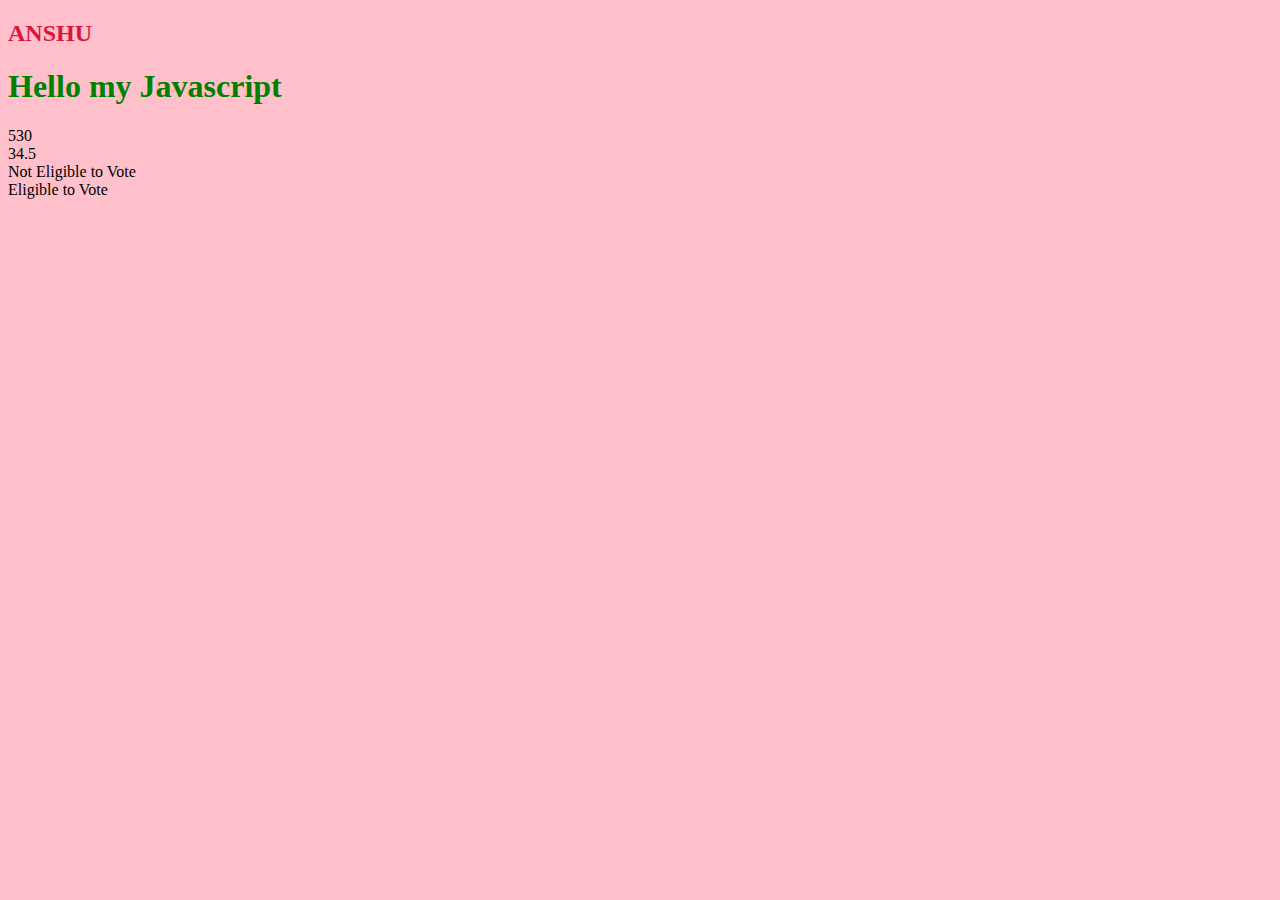
<file: index.html>
<!DOCTYPE html>
<html lang="en">
<head>
    <meta charset="UTF-8">
    <meta name="viewport" content="width=device-width, initial-scale=1.0">
    <title>Document</title>
</head>
<body bgcolor="pink">
    <h2 style="color:crimson;">ANSHU</h2>

    <script type="text/JavaScript">
        document.write("<h1 style=color:Green;>Hello my Javascript</h1>")
        document.write(432+98,"<br>")

        console.log("hello my console area")
        age=34.5
        document.write(age)

    
        age=49
        if(age>18 && age==40){
            document.write("<br>Eligible to Vote")
        }
        else{
            document.write("<br>Not Eligible to Vote")
        }
        if(age>18 || age==40){
            document.write("<br>Eligible to Vote")
        }
        else{
            document.write("<br>Not Eligible to Vote")
        }
        
        







    </script>
    
</body>
</html>
</file>
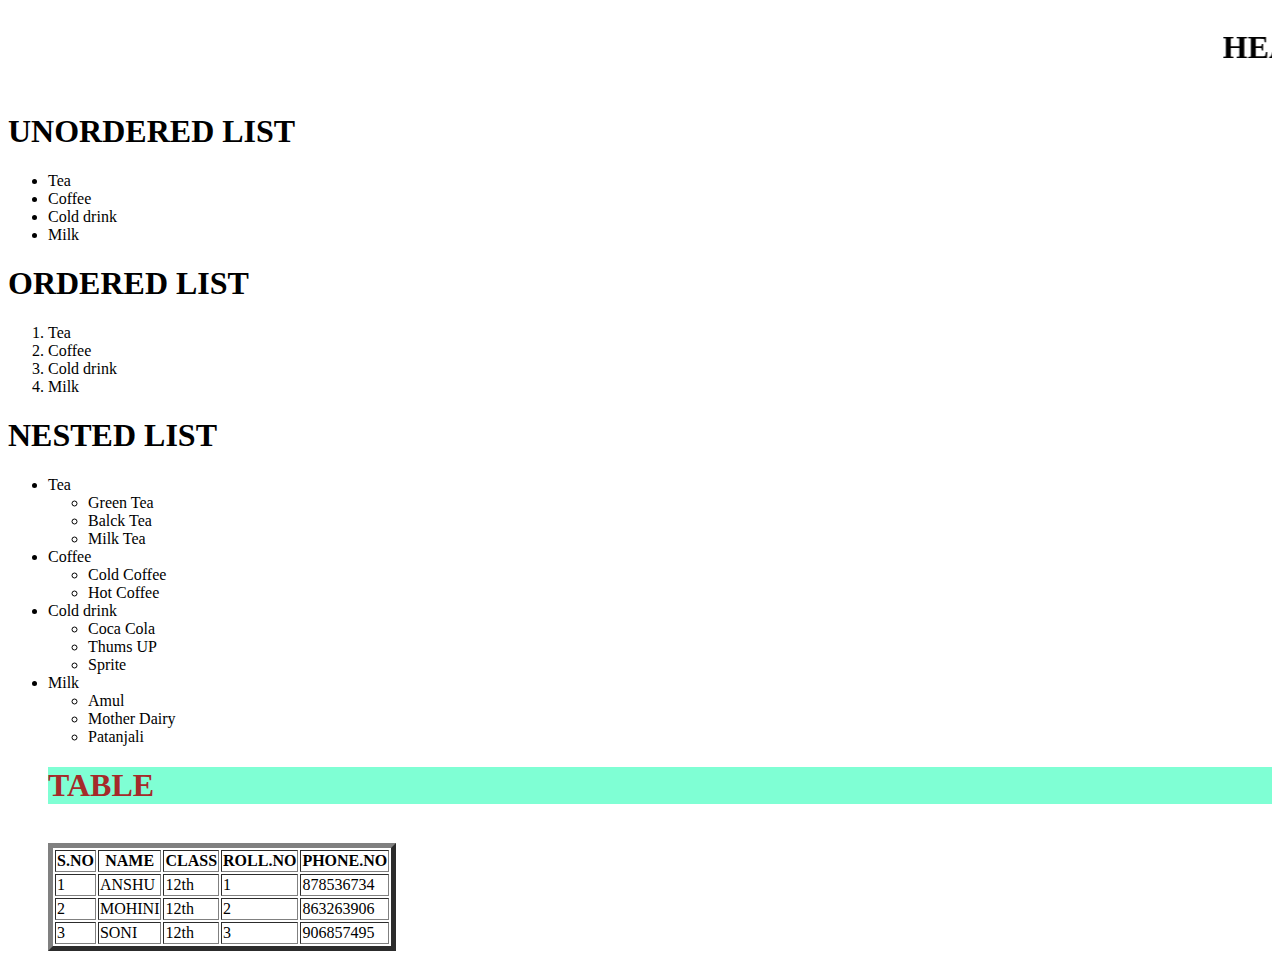
<file: anshu.html>
<!DOCTYPE html>
<html lang="en">
<head>
    <meta charset="UTF-8">
    <meta name="viewport" content="width=device-width, initial-scale=1.0">
    <title>Document</title>
</head>
<body>
    <marquee><h1>HEADING</h1></marquee>
    <h1>UNORDERED LIST</h1>
    <UL>
        <LI>Tea</LI>
        <li>Coffee</li>
        <li>Cold drink</li>
        <li>Milk</li>
    </UL>
    <h1>ORDERED LIST</h1>
    <OL>
        <LI>Tea</LI>
        <li>Coffee</li>
        <li>Cold drink</li>
        <li>Milk</li>
    </OL>
    <h1>NESTED LIST</h1>
    <UL>
        <LI>Tea
            <ul>
                <li>Green Tea</li>
                <li>Balck Tea</li>
                 <li>Milk Tea</li>
            </UL>
            <li>
                Coffee
                <ul>
                    <li>Cold Coffee</l>
                        <li>Hot Coffee</li>
                </ul>
                <li>
                    Cold drink
                <ul>
                    <li>Coca Cola</li>
                    <li>Thums UP</li>
                    <LI>Sprite</LI>
                </ul>
                <li>Milk
                    <ul>
                        <li>Amul</li>
                        <li>Mother Dairy</li>
                        <li>Patanjali</li>
                    </ul>
                    <H1 style="color: brown;background-color: aquamarine;">TABLE</H1>
                    <table border="5">
                        <tr>
                            <th>S.NO</th>
                            <th>NAME</th>
                            <th>CLASS</th>
                            <th>ROLL.NO</th>
                            <th>PHONE.NO</th>
                        </tr>
                        <tr>
                            <td>1</td>
                            <td>ANSHU</td>
                            <td>12th</td>
                            <td>1</td>
                            <td>878536734</td>
                        </tr>
                        <tr>
                            <td>2</td>
                            <td>MOHINI</td>
                            <td>12th</td>
                            <td>2</td>
                            <td>863263906</td>
                        </tr>
                        <TR>
                            <td>3</td>
                            <td>SONI</td>
                            <td>12th</td>
                            <td>3</td>
                            <td>906857495</td>
                            

                            
                        </TR>
                        <br>
                    </table>  
                
                    
                    
                
</body>
</html>
</file>
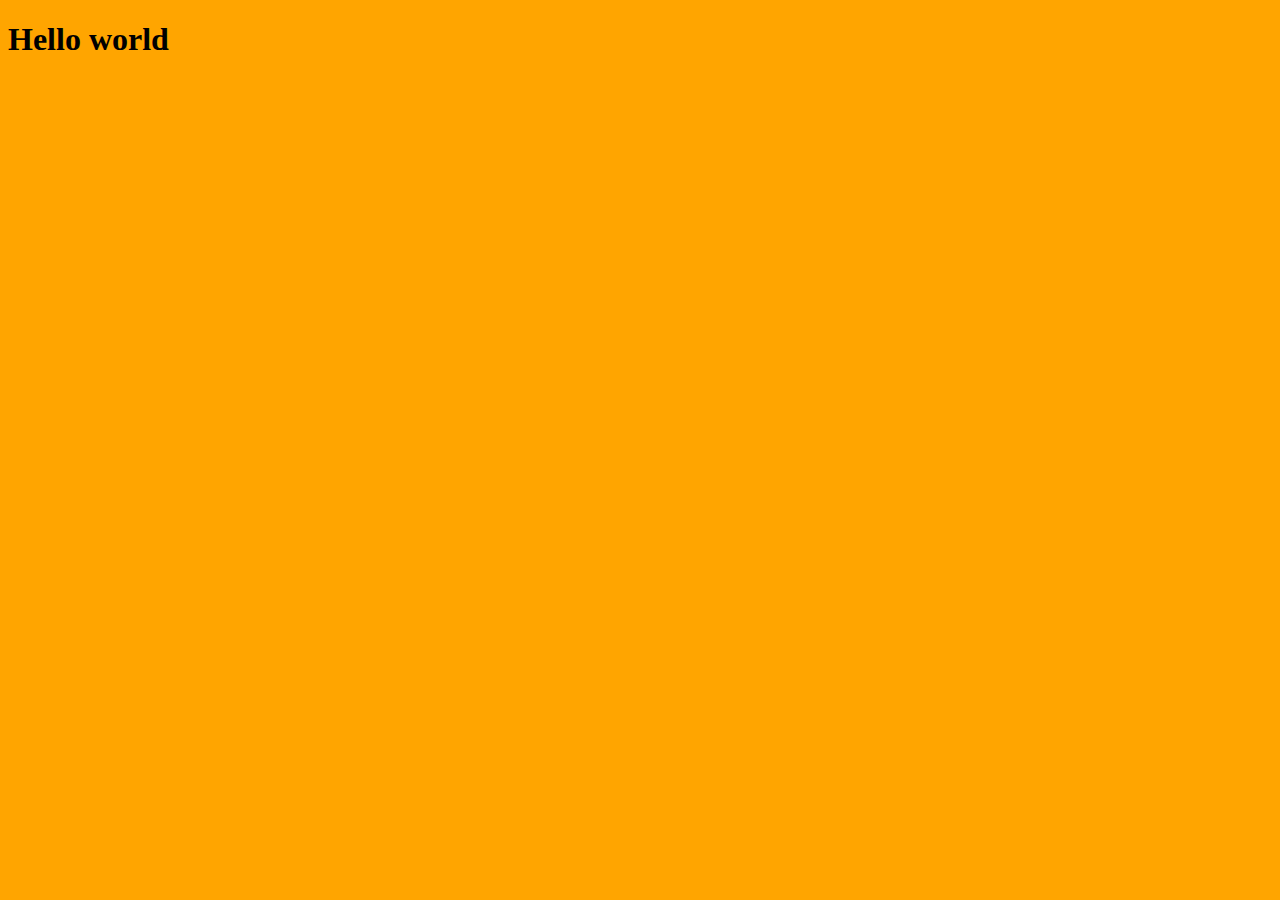
<file: javascript.html>
<!DOCTYPE html>
<html lang="en">
<head>
    <meta charset="UTF-8">
    <meta name="viewport" content="width=device-width, initial-scale=1.0">
    <title>Document</title>
</head>
<body bgcolor="ORANGE">
    <h1>Hello world</h1>
    
    <script type="text/Javascript">
    //     document.write("I am introducing my self<br>")
    //     console.log();("My self")
    //     Variable=18
    //     document.write(Variable,"<br>")
    //     a=455%4

    
    
    //     d=58-4
    //     e=69+789
    //     document.write(a,"<br>")
    //     document.write(b,"<br>")
    //     document.write(c,"<br>")
    //     document.write(d,"<br>")
    //     document.write(e,"<br>")





    //     age=prompt("enter your age")
    //     if(age>=18)
    //     document.write("eligible to vote")
    // else(document.write("not eligible to vote "))      b=58/6
    //     c=25*3
    



    // a=prompt("enter the remarks")
    // b=prompt("enter the remarks")
    // if(a>b){
    //     document.write("a is greater than b")

    // }
    // else{
    //     document.write("b is greater than a")
    // }}
    // document.write("<h1>Good moring everyon")
    //     document.write("<br>")
    //     num=prompt("enter even or odd no")
    //     if("number%2==0"){
    //         document.write("Even number")
    //     }
    //     else{
    //         document.write("Odd number")
    //     }
    a=prompt("enter the value")
    if(a>=0){
        document.write("Positive")
    }
    else(document.write("Megative"))
        if (num >=0) {
            <document.write("your number is Positive")
        }


    
</body>
</html>
</file>
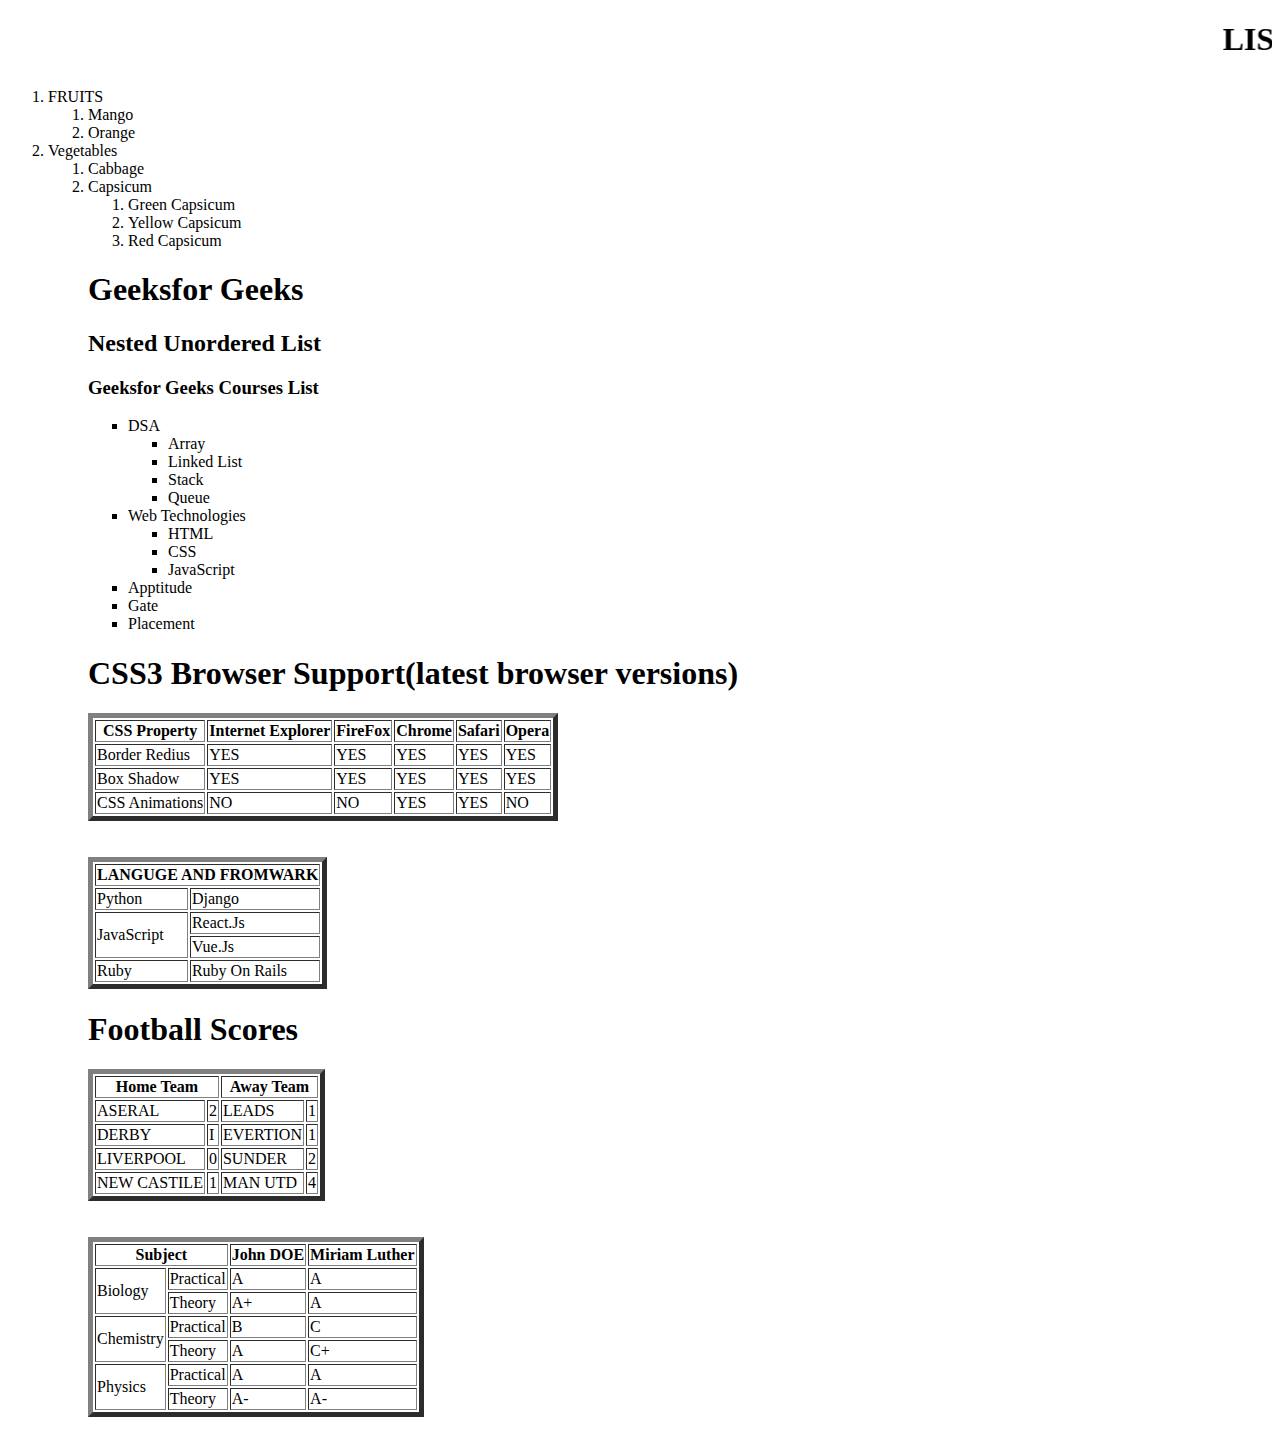
<file: list.html>
<!DOCTYPE html>
<html lang="en">
<head>
    <meta charset="UTF-8">
    <meta name="viewport" content="width=device-width, initial-scale=1.0">
    <title>Document</title>
</head>
<body>
 <H1><Marquee>LIST</Marquee></H1> 
 <ol><li>FRUITS</li>
 <OL>
    <LI>Mango</LI>
    <li>Orange</li>
 </OL>
 <LI>Vegetables</LI>
 <ol>
    <li>Cabbage</li>
    <li>Capsicum</li><ol><li>Green Capsicum</li><li>Yellow Capsicum</li>
    <li>Red Capsicum</li></ol>
 <h1>Geeksfor Geeks</h1>
<h2>Nested Unordered List</h2>
<h3>Geeksfor Geeks Courses List</h3>
<ul>
<li>DSA
   <UL>
      <LI>Array</LI>
      <LI>Linked List</LI>
      <LI>Stack</LI>
      <LI>Queue</LI>
   </UL>
</li>
<LI>Web Technologies
   
   <ul>
      <li>HTML</li>
      <li>CSS</li>
      <li>JavaScript</li>
   </ul>
</LI>
<LI>Apptitude</LI>
<LI>Gate</LI>
<LI>Placement</LI>
</ul>
<H1>CSS3 Browser Support(latest browser versions)</H1>
<table border="5">
   <TR>
      <TH>CSS Property</TH>
      <TH>Internet Explorer</TH>
      <TH>FireFox</TH>
      <TH>Chrome</TH>
      <TH>Safari</TH>
      <th>Opera</th>
   </TR>
   <tr>
      <td>Border Redius</td>
      <td>YES</td>
      <td>YES</td>
      <TD>YES </TD>
      <TD>YES</TD>
      <TD>YES</TD>
   </tr>
   <TR>
      <TD>Box Shadow</TD>
      <TD>YES</TD>
      <TD>YES</TD>
      <TD>YES</TD>
      <TD>YES</TD>
      <TD>YES</TD>
   </TR>
   <TR>
      <TD>CSS Animations</TD>
      <TD>NO</TD>
      <TD>NO</TD>
      <TD>YES</TD>
      <TD>YES</TD>
      <TD>NO</TD>
   </TR>

</table>
<br>
<BR>


<table border="5">
   <tr>
      <th colspan="2">LANGUGE AND FROMWARK</th>
   </tr>
   <TR>
      <TD>Python</TD>
      <TD>Django</TD>
   </TR>
   <TR>
      <TD rowspan="2">JavaScript</TD>
      <TD>React.Js</TD>
   </TR>
   <tr>
      <td>Vue.Js</td>
      </tr>
      <td>Ruby</td>
      <TD>Ruby On Rails</TD>
      

</table>
<table border="5">
   <h1>Football Scores</h1>
   <tr>
      <th colspan="2">Home Team</th>
      <th colspan="2">Away Team</th>
      <tr>
         <td>ASERAL</td>
         <TD>2</TD>
         <TD>LEADS</TD>
         <TD>1</TD>
      </tr>
      <TR>
         <TD>DERBY</TD>
         <TD>I</TD>
         <TD>EVERTION</TD>
         <TD>1</TD>

      </TR>
      <TR>
         <TD>LIVERPOOL</TD>
         <TD>0</TD>
         <TD>SUNDER</TD>
         <TD>2</TD>
         

      </TR>
      <TR>
         <TD>NEW CASTILE</TD>
         <TD>1</TD>
         <TD>MAN UTD</TD>
         <TD>4</TD></TD></TD></TD>
      </TR>
      </table>
      <br>
      <br>
      <table border="5">
         <tr>
         <th colspan="2">Subject</th>
         <th>John DOE</th>
         <th>Miriam Luther</th>
         </tr>
         <tr>
            <td rowspan="2">Biology</td>
            <td>Practical</td>
            <td>A</td>
            <td>A</td>
         </tr>
         <tr>
            <td>Theory</td>
            <td>A+</td>
            <td>A</td>
         </tr>
        <tr>
         <td rowspan="2">Chemistry</td>
         <td>Practical</td>
         <td>B</td>
         <td>C</td>
         <TR>
            <TD>Theory</TD>
            <TD>A</TD>
            <TD>C+</TD>
         </TR>
         <TR>
            <TD rowspan="2">Physics</TD>
            <TD>Practical</TD>
            <TD>A</TD>
            <TD>A</TD>
         </TR>
         <TR>
            <TD>Theory</TD>
            <TD>A-</TD>
            <TD>A-</TD>
         </TR>

        </tr>

      

      </table>




    
    
    
    

</body>


</html>
</file>
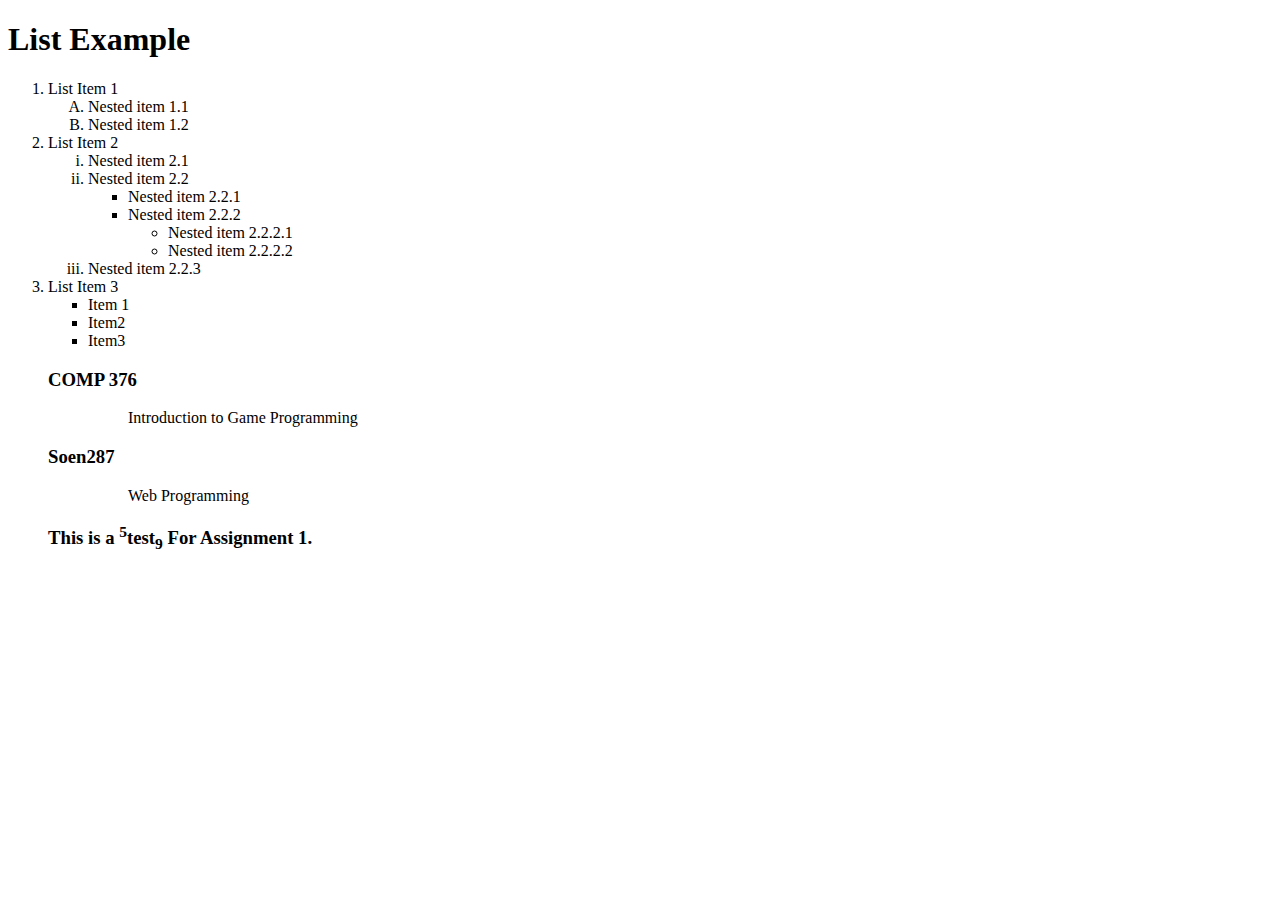
<file: list2.html>
<!DOCTYPE html>
<html lang="en">
<head>
    <meta charset="UTF-8">
    <meta name="viewport" content="width=device-width, initial-scale=1.0">
    <title>Document</title>
</head>
<body>
    <h1>List Example</h1>
    <ol>
        <li>List Item 1</li>
        <ol style="list-style-type:upper-alpha;">
            <li>Nested item 1.1</li>
            <li>Nested item 1.2</li>
        </ol>
        <li>List Item 2</li>
        <ol style="list-style-type: lower-roman;">
            <li>Nested item 2.1</li>
            <li>Nested item 2.2
                <ul>
            <li>Nested item 2.2.1
                <li>Nested item 2.2.2
                    <ul style="list-style-type: circle;">
                        <li>Nested item 2.2.2.1</li>
                        <li>Nested item 2.2.2.2</li>
                    </ul>
                </li>
                    
                </ul>
                <li>Nested item 2.2.3</li>
            </li>
        </ol>
        <li>List Item 3</li>
        <ol style="list-style-type: square;">
            <li>Item 1</li>
            <li>Item2</li>
            <li>Item3</li>
        </ol>
        <H3>COMP 376</H3>
        <ol>
            <ul>Introduction to Game Programming</ul>
        </ol>
        <h3>Soen287</h3>
        <ol>
            <ul>Web Programming</ul>
        </ol>
        <h3>This is a <sup>5</sup>test<sub>9</sub> For Assignment 1.</h3>

        
            
    </ol>
    
    


    
    
</body>
</html>
</file>
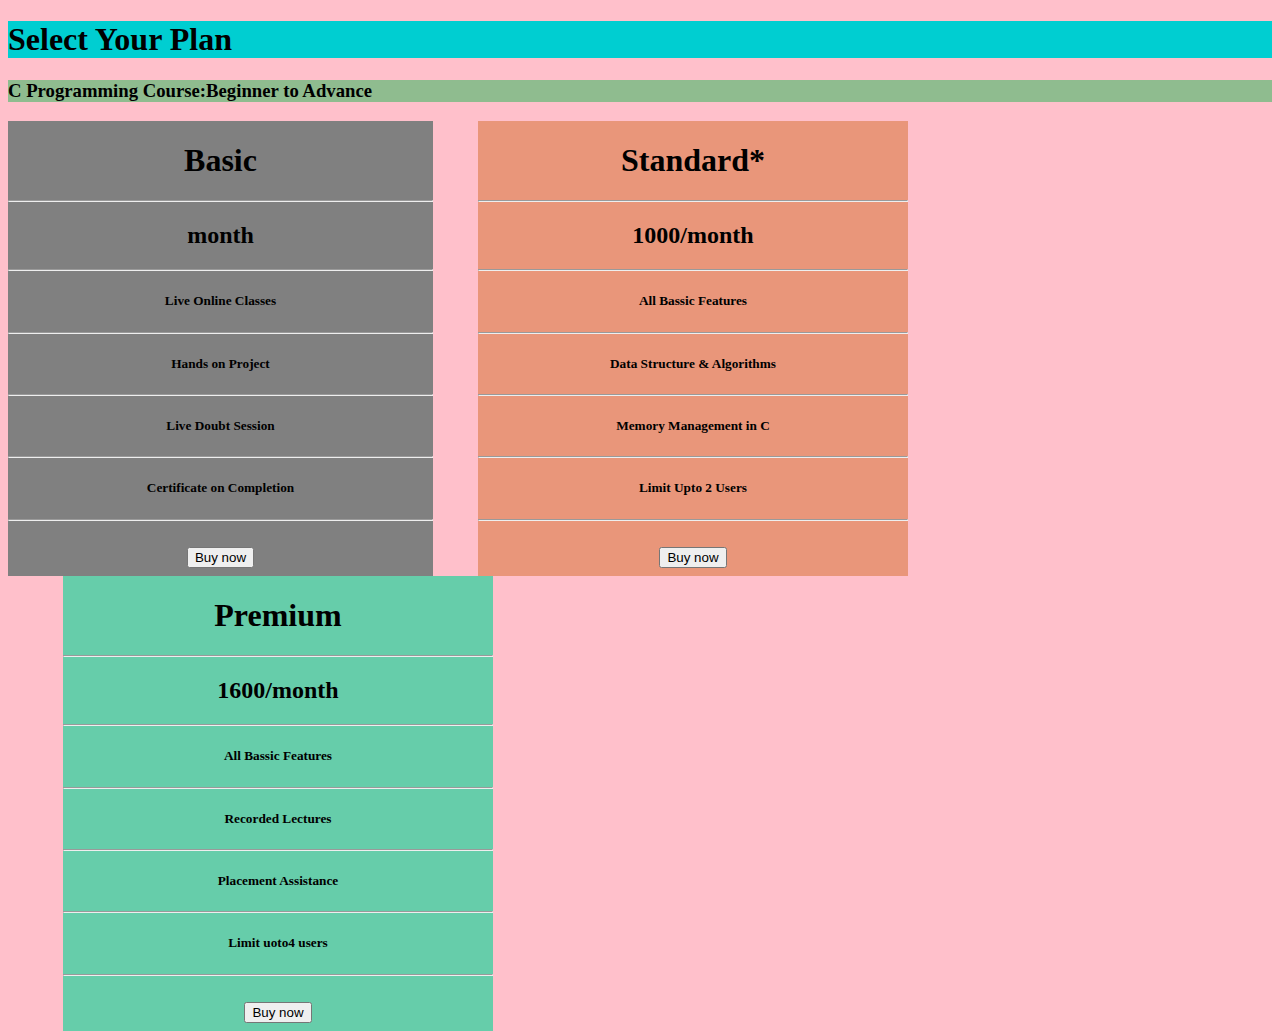
<file: PLAN.HTML>
<!DOCTYPE html>
<html lang="en">
<head>
    <link rel="Stylesheet" href="anshu.CSS">
    <meta charset="UTF-8">
    <meta name="viewport" content="width=device-width, initial-scale=1.0">
    <title>Document</title>
</head>
<body bgcolor="pink">
    <h1 style="background-color: darkturquoise;">Select Your Plan</h1>
    <h3 style="background-color: darkseagreen;">C Programming Course:Beginner to Advance</h3>
    <div class="a1"
    ><h1>Basic</h1>
    <HR style="color:white;">

    
    <h2>month</h2>
    <HR style="color:white;">
    <h5>Live Online Classes</h5>
    <HR style="color:white;">
    <h5>Hands on Project</h5>
    <HR style="color:white;">
    <h5>Live Doubt Session</h5>
        <HR style="color:white;">
       
    <h5>Certificate on Completion</h5>
    <HR style="color:white;">
        <h2><button type="submit"> Buy now</button></h2>
    </div>
    <div id="a2">
        <h1>Standard*</h1>
        <HR style="color:white;">
            <H2>1000/month</H2>
            <HR style="color:white;">
                <H5>All Bassic Features</H5>
                <HR style="color:white;">
                    <h5>Data Structure & Algorithms</h5>
                    <HR style="color:white;">
                        <h5>Memory Management in C</h5>
                        <HR style="color:white;">
                            <H5>Limit Upto 2 Users</H5>
                            <HR style="color:white;">
                                <h2><button type="submit">Buy now</button></h2>

                    

    </div>
    <div class="a3">
        <h1>Premium</h1>
        <HR style="color:white;">
            <h2>1600/month</h2>
            <HR style="color:white;">
                <H5>All Bassic Features</H5>
                <HR style="color:white;">
                    <h5>Recorded Lectures</h5>
                    <HR style="color:white;">
                        <h5>Placement Assistance</h5>
                        <HR style="color:white;">
                            <h5>Limit uoto4 users</h5>
                            <HR style="color:white;">
                                <h2><button type="submit">Buy now</button></h2>

                
                
                
                
            
        


    </div>

    


    
</body>
</html>
</file>
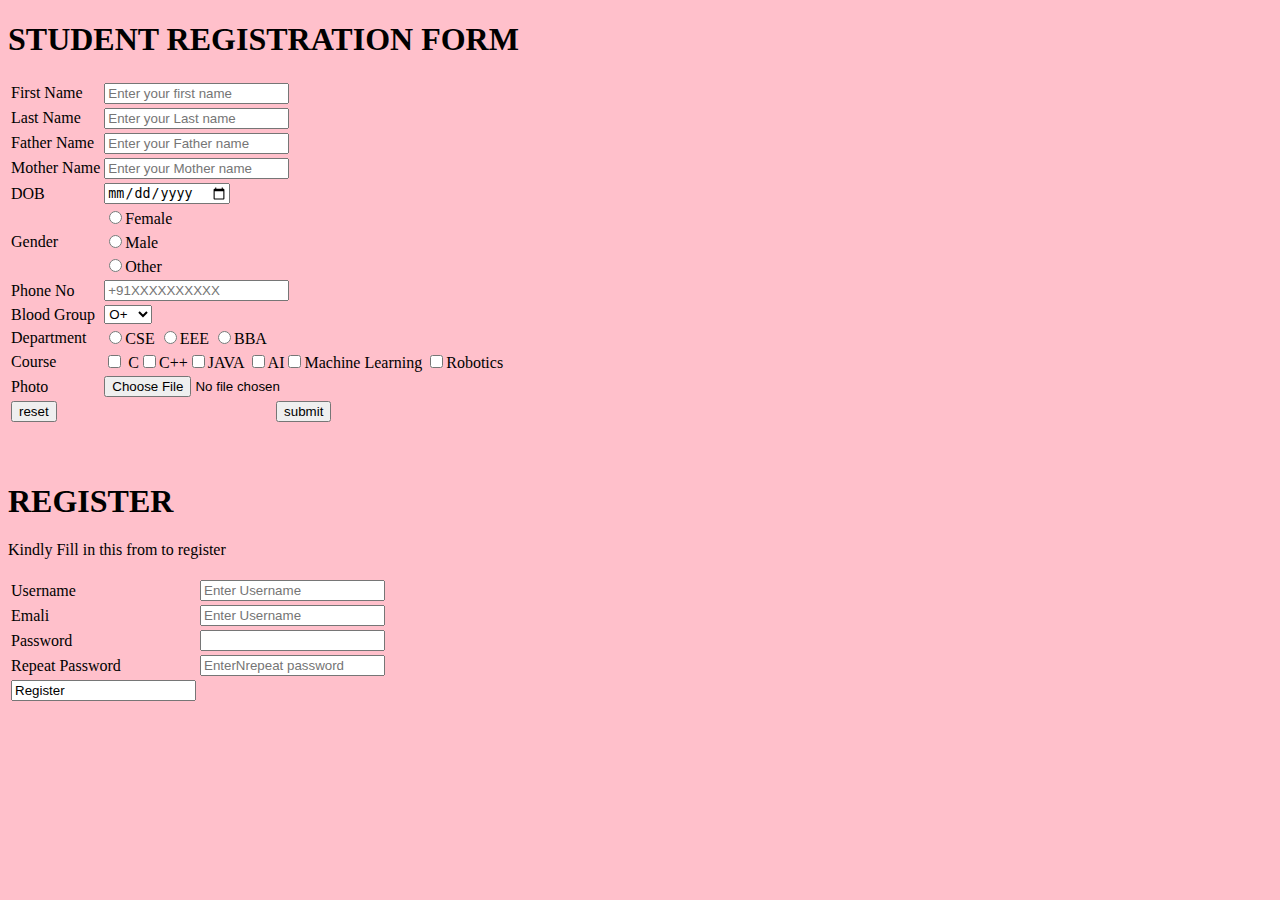
<file: student form.html>
<!DOCTYPE html>
<html lang="en">
<head>
    <meta charset="UTF-8">
    <meta name="viewport" content="width=device-width, initial-scale=1.0">
    <title>Document</title>
</head>
<body bgcolor="pink">
    <h1>STUDENT REGISTRATION FORM</h1>
    <table>
        <TR>
            <TD>First Name</TD>
            <TD><input type="text" placeholder="Enter your first name"> </TD>
        </TR>
        <TR>
            <TD>Last Name</TD>
            <TD><input type="text" placeholder="Enter your Last name"> </TD>
        </TR>
        <TR>
            <TD>Father Name</TD>
            <TD><input type="text" placeholder="Enter your Father name"> </TD>
        </TR>
        <TR>
            <TD>Mother Name</TD>
            <TD><input type="text" placeholder="Enter your Mother name"> </TD>
        </TR>
        <tr>
            <td>DOB</td>
            <TD><input type="date"></TD>
        </tr>
        <TR>
            <TD rowspan="3">Gender</TD>
            <TD><input type="radio" name="k">Female</TD>
        </TR>
         <TR>
         <TD><input type="radio" name="k">Male</TD>
        </TR>
        <tr>
             <TD><input type="radio" name="k">Other</TD>
        </tr>
        <tr>
            <td>Phone No</td>
            <td><input type="number" placeholder="+91XXXXXXXXXX"></td>
        </tr>
        <TR>
            <TD>Blood Group</TD>
            <TD><SElect name="SElect" id="">
                <option value="">O+</option>
                <option value="">O-</option>
                <option value="">AB+</option>
                <option value="">AB-</option>
                <option value="">A-</option>
                <option value="">A+</option>
                <option value="">B+</option>
                <option value="">B-</option>
            </SElect>

            </TD>
        </TR>
        <tr>
            <td>Department</td>
            <td><input type="radio">CSE
            <Input type="radio">EEE
             <input type="radio">BBA</td>   
        </tr>
        <TR>
            <TD>Course</TD>
            <TD><input type="checkbox">
            C<input type="checkbox">C++<input type="checkbox">JAVA
        <input type="checkbox">AI<input type="checkbox">Machine Learning
        <input type="checkbox">Robotics
            </TD>
    
        </TR>
        <tr>
            <td>Photo</td>
            <td><input type="file"></td>
        </tr>
        <tr>
            <td align="CENTER>"><input type="button" value="reset"></td>
            <td align="CENTER"><input type="submit" value="submit"></td>
        </tr>
        



    </table>
    <br>
    <br>
    <h1>REGISTER</h1>
    <tr>Kindly Fill in this from to register</tr>
    <br>
    <br>
    <table>
        <tr>
            <td>Username</td>
            <td><input type="text"placeholder="Enter Username"></td>
        </tr>
        <tr>
            <td>Emali</td>
            <td><input type="text"placeholder="Enter Username"></td>
        </tr>
        <tr>
            <td>Password</td>
            <td><input type="Enter password"></td>
        </tr>
        <tr>
            <td>Repeat Password</td>
            <td><input type="text"placeholder="EnterNrepeat password"></td>
        </tr>
        <tr>
            <td align="CENTER"><input type="Register" value="Register"></td>
    
        </tr>
        
        

    </table>
    
</body>
</html>
</file>
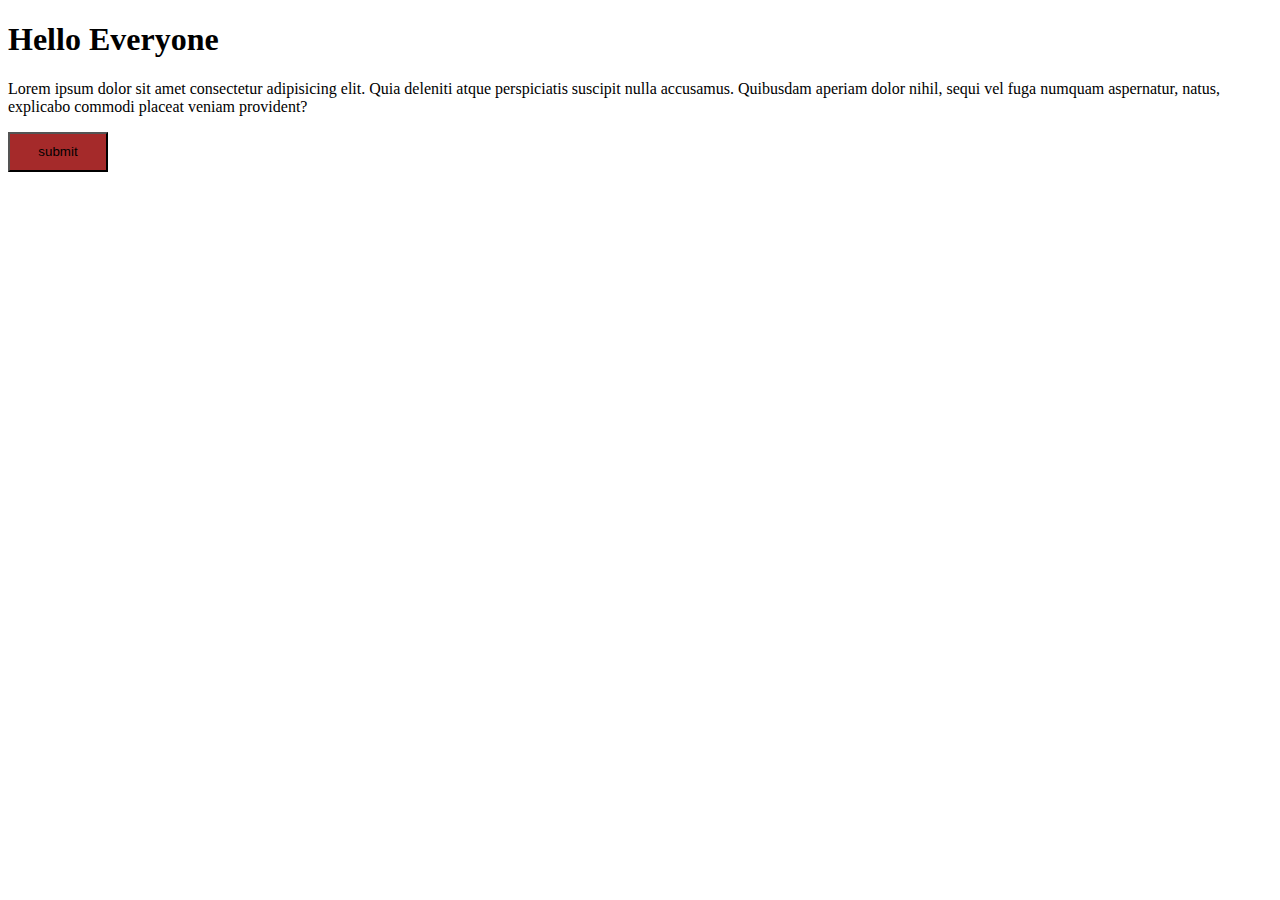
<file: switch.html>
<!DOCTYPE html>
<html lang="en">
<head>
    <meta charset="UTF-8">
    <meta name="viewport" content="width=device-width, initial-scale=1.0">
    <title>Document</title>
    <script src="switch.js"></script>
<body>
    <h1>Hello Everyone</h1>
    <p id="aa">Lorem ipsum dolor sit amet consectetur adipisicing elit. Quia deleniti atque perspiciatis suscipit nulla accusamus. Quibusdam aperiam dolor nihil, sequi vel fuga numquam aspernatur, natus, explicabo commodi placeat veniam provident?</p>
    <input type="button" value="submit" style="height: 40px;width: 100px;background-color: brown
 ;"onclick="abs()">
</body>
</html>
</file>
<file: anshu.CSS>
.a1{
    height: 455px;
    width: 425px;
    text-align: center;
    background-color: gray;
    float: left;


}
#a2{
    height: 455px;
    width: 430px;
    text-align: center;
    background-color: darksalmon;
    float: left;
    margin-left:45px;
}
.a3{
    height: 455px;
    width: 430px;
    text-align: center;
    background-color: mediumaquamarine;
    float: left;
    margin-left: 55px;
}
</file>
